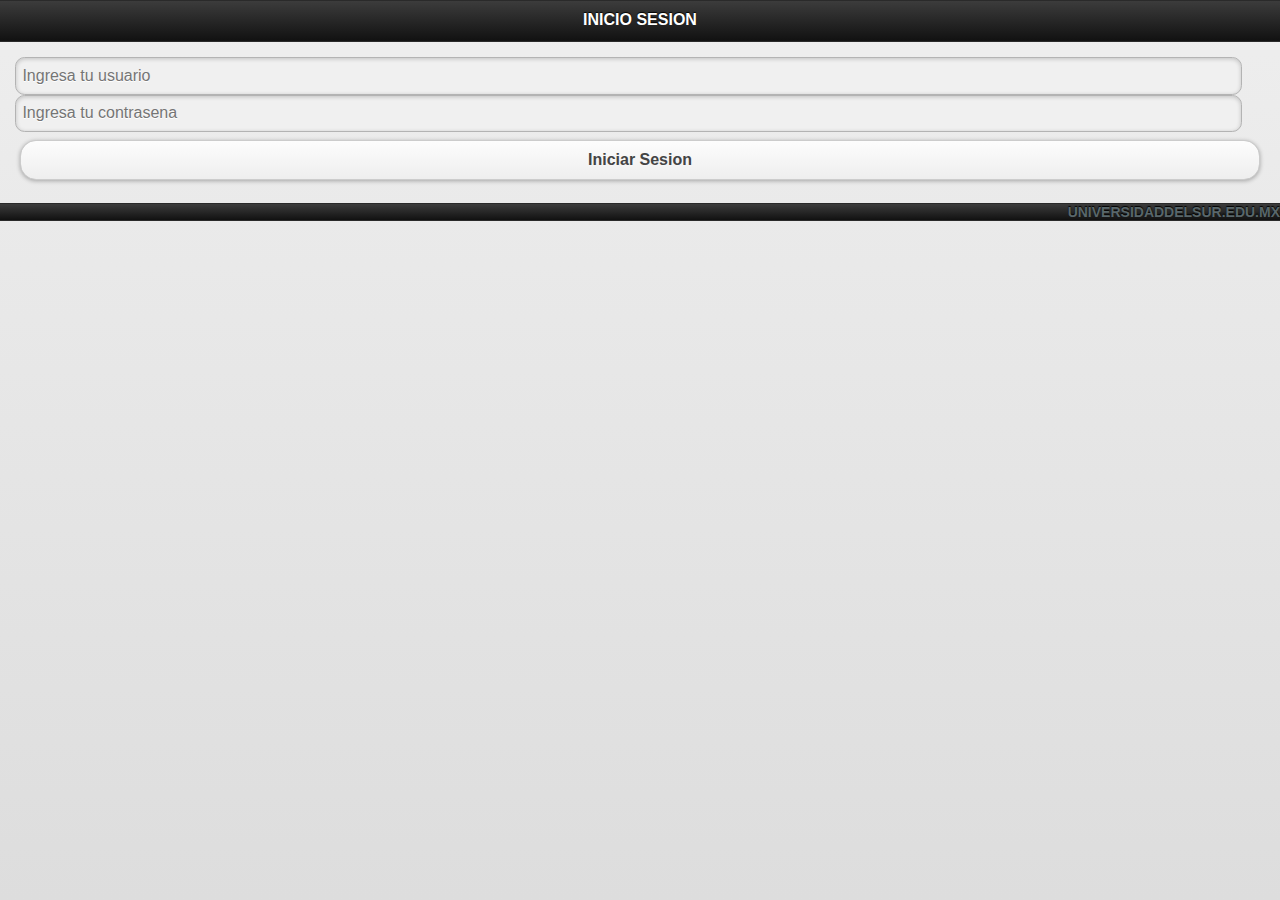
<file: login.html>
<!DOCTYPE html> 
<html>
<head>
<meta charset="utf-8">
<title>AppUs| Login</title>
<link href="css/style.css" rel='stylesheet' type='text/css'/>
<link href="jquery-mobile/jquery.mobile.theme-1.0.min.css" rel="stylesheet" type="text/css"/>
<link href="jquery-mobile/jquery.mobile.structure-1.0.min.css" rel="stylesheet" type="text/css"/>
<script src="jquery-mobile/jquery-1.6.4.min.js" type="text/javascript"></script>
<script src="jquery-mobile/jquery.mobile-1.0.min.js" type="text/javascript"></script>
 
		<script src="js/sh.js"></script>
<script>
$(document).ready( function(){

$("#btn_enviar").click(function(){
	$.mobile.showPageLoadingMsg("a", "Cargando");
			
enviaMD5() 
var  formData = $("#login").serialize(); //Name value Pair
   $.ajax({
	   
         type: 'POST',
            dataType: 'json',
            url:'servidor/validacion.php',
            data: formData,
	   
        }).done(function(respuesta){
	   	if(respuesta.mensaje == "ok"){
			$.mobile.showPageLoadingMsg('hide');
			
	   		window.localStorage["iduser"] =respuesta.idalumno;
			
			
			
			
			window.location.href = 'http://187.188.173.10/appus/principal.html';
			//$(location).href('http://187.188.173.10/appus/inicio.html')
		}
	   else{
		   $.mobile.showPageLoadingMsg('hide');
			
	   	alert("Error de login");
        // alert(respuesta.mensaje + "\nGenerado en: ")
	   }
          //$("#mensaje").html(respuesta.mensaje);
        });

});


function enviaMD5(hash) 
			{	
				var pass = document.forms["login"].elements["password"].value;
				//alert(pass);
				document.forms["login"].elements["md5"].value = hex_sha1(pass);
                var convertido=hex_sha1(pass);
                //alert(convertido);
				//document.forms["login"].elements["pass"].value = "";
				document.forms["login"].elements["md5"].value = convertido;
			}
			
})
</script>

</head> 
<body> 

<div data-role="page" id="page">
	<div data-role="header">
		<h1>INICIO SESION</h1>
	</div>
	<div data-role="content">	
		
        <form action="#" id="login">
							  	<input type="text" name="usuario" placeholder="Ingresa tu usuario" required/>
							  	<input type="password" name="password" placeholder="Ingresa tu contrasena" required/>
							  	<input type="hidden" name="md5" value="" />
								<input type="button" id="btn_enviar" value="Iniciar Sesion">
						  </form>
        
        	
	</div>
	<div data-role="footer">
		<div class="copy-right">
							<p>universidaddelsur.edu.mx</p>
						</div>
	</div>
</div>



</body>
</html>
</file>
<file: css/style.css>
/*A Design by W3layouts
Author: W3layout
Author URL: http://w3layouts.com
License: Creative Commons Attribution 3.0 Unported
License URL: http://creativecommons.org/licenses/by/3.0/
*/
/* reset */
html,body,div,span,applet,object,iframe,h1,h2,h3,h4,h5,h6,p,blockquote,pre,a,abbr,acronym,address,big,cite,code,del,dfn,em,img,ins,kbd,q,s,samp,small,strike,strong,sub,sup,tt,var,b,u,i,dl,dt,dd,ol,nav ul,nav li,fieldset,form,label,legend,table,caption,tbody,tfoot,thead,tr,th,td,article,aside,canvas,details,embed,figure,figcaption,footer,header,hgroup,menu,nav,output,ruby,section,summary,time,mark,audio,video{margin:0;padding:0;border:0;font-size:100%;font:inherit;vertical-align:baseline;}
article, aside, details, figcaption, figure,footer, header, hgroup, menu, nav, section {display: block;}
ol,ul{list-style:none;margin:0px;padding:0px;}
blockquote,q{quotes:none;}
blockquote:before,blockquote:after,q:before,q:after{content:'';content:none;}
table{border-collapse:collapse;border-spacing:0;}
/* start editing from here */
a{text-decoration:none;}
.txt-rt{text-align:right;}/* text align right */
.txt-lt{text-align:left;}/* text align left */
.txt-center{text-align:center;}/* text align center */
.float-rt{float:right;}/* float right */
.float-lt{float:left;}/* float left */
.clear{clear:both;}/* clear float */
.pos-relative{position:relative;}/* Position Relative */
.pos-absolute{position:absolute;}/* Position Absolute */
.vertical-base{	vertical-align:baseline;}/* vertical align baseline */
.vertical-top{	vertical-align:top;}/* vertical align top */
.underline{	padding-bottom:5px;	border-bottom: 1px solid #eee; margin:0 0 20px 0;}/* Add 5px bottom padding and a underline */
nav.vertical ul li{	display:block;}/* vertical menu */
nav.horizontal ul li{	display: inline-block;}/* horizontal menu */
img{max-width:100%;}
html, body{
	font-family:Helvetica, Arial, sans-serif;
    font-size: 100%;
  	 background: #CBD6DF;
}
body a{
	transition:0.5s all;
	-webkit-transition:0.5s all;
	-moz-transition:0.5s all;
	-o-transition:0.5s all;
	-ms-transition:0.5s all;
}
/*----container----*/
.container{
	width:90%;
}
/*--- 4-col-grids ----*/
.main{
	margin:2em 0;
}
/*-----profile-----*/
.profile{
	background:#FFF;
	border-radius: 0.2em;
	-webkit-border-radius: 0.2em;
	-moz-border-radius: 0.2em;
	-o-border-radius: 0.2em;
	-ms-border-radius: 0.2em;
	position:relative;
}
.profile-head{
	background:#88355f;
	background-size:100% 100%;
	min-height:120px;
}
.profile-head a span{
	width: 125px;
	height: 125px;
	display: inline-block;
	background: url(../images/profile-pic.png) no-repeat 0px 0px;
	position: absolute;
	left: 33%;
}
.profile-info{
	padding:2em;
}
.profile-info h2 a{
	color: #59676B;
	font-size: 1.6em;
	padding: 0.5em 0 0.1em;
	margin: 0;
	display: block;
}
.profile-info h2 a:hover{
	text-decoration:none;
	color:#78C8E6;
}
.profile-info span{
	color:#BDBDBD;
	font-size:0.875em;
}
/*---//profile-----*/
/*----pie-chart----*/
.pie-chart{
	margin-top: 1.2em;
	background: #FFF;
}
.up-load-stats{
	background:#FFF;
}
.chart{
	text-align: center;
}
.chart h4{
	position: absolute;
	top: 0.95em;
	right: 38%;
	font-size: 3.6em;
	color: #59676B;
	display: inline-block;
}
.chart h4 span{
	color:#59676B;
	display:block;
	font-size:0.3em;
}
.diagram{
	position:relative;
}
.chart canvas{
	display: block;
	margin: -0.5em auto 1em;
	position: relative;
}
.chart_list{
	text-align:center;
}
.chart_list li{
	display:block;
}
.chart_list li a{
	display: block;
	color: #FFF;
	font-size:0.875em;	
	padding:4px 0;
	-webkit-transition: all 0.5s ease-in-out;
	-moz-transition: all 0.5s ease-in-out;
	-o-transition: all 0.5s ease-in-out;
	transition: all 0.5s ease-in-out;
}
.chart_list li a:hover{
	text-decoration:none;
}
.up-load-stats h4{
	color:#596873;
}
/*----*/
.chart_list{
	border-top:1px solid #F4F4F4;
}
.chart_list ul{
	padding: 1.5em 0em 1em;
}
.chart_list li span{
	width:12px;
	height:12px;
	display:inline-block;
	float:left;
	margin: 0.3em 0.5em 0 0;
}
.chart_list li label{
	float:right;
}
.chart_list li span.color1{
	background:#78C8E6;
}
.chart_list li span.color2{
	background:#00CC0A;
}
.chart_list li span.color3{
	background:#FFE349;
}
.chart_list li span.color4{
	background:#FF895B;
}
.chart_list li span.color5{
	background:#7C94BE;
}
/*--- pie-chrt-head ----*/
.pie-chrt-head{
	text-align:center;
}
.pie-chrt-head h2{
	background: #78C8E6;
	padding: 0.7em;
	color: #FFF;
	font-size: 1.3em;
	margin: 0;
	border-bottom: 3px solid #6EB7D2;
	margin-bottom: 1.3em;
}
.chart_list{
	padding:0 1em 1em;
}
.chart_list li{
	color: #59676B;
	font-size: 1em;
	padding: 0.3em 0;
}
.chart_list li label{
	color:#B3B3B3;
	font-weight:100;
}
/*----- status ----*/
.status{
	background:#FFF;
	border-radius: 0.2em;
	-webkit-border-radius: 0.2em;
	-moz-border-radius: 0.2em;
	-o-border-radius: 0.2em;
	-ms-border-radius: 0.2em;
	padding-bottom: 2em;
	margin-top: 1.3em;
}
.status-head h3{
	background: #FFAE00;
	padding: 1em;
	border-bottom: 3px solid #EBA000;
	color: #FFF;
	margin: 0;
	padding: 0.7em;
	font-size: 1.3em;
	border-top-left-radius: 0.2em
	 border-top-right-radius:0.2em
	 -webkit-border-top-left-radius:0.2em
	 -moz-border-top-right-radius:0.2em
	 -o-border-top-left-radius:0.2em
	 border-top-right-radius:0.2em;
}
/*---- drop-dwon-option-menu -----*/
.option-menu{
	margin:2em 0;
}
.dropcontainer {
	position:relative;
	font-size: 16px;
	color: #777;
	} 
.trigger {
	color: #777;
	padding: 1em;
	font-size: 16px;
	width: 100%;
	background: #fff url(../images/down.png) 98% center no-repeat;
	display: block;
	border: 1px solid #ccc;
	-webkit-box-sizing: border-box;
	-moz-box-sizing: border-box;
	box-sizing: border-box;
	-webkit-transition: all 0.5s ease;
	-moz-transition: all 0.5s ease;
	-o-transition: all 0.5s ease;
	transition: all 0.5s ease;
	border-radius: 0.2em;
	-webkit-border-radius: 0.2em;
	-moz-border-radius: 0.2em;
	-o-border-radius: 0.2em;
	-ms-border-radius: 0.2em;
	}
.trigger:hover {
	color: #FFF;
	background: #78C8E6 url(../images/top.png) 98% center no-repeat;
	text-decoration:none;
	}
.activetrigger {
	color: #59676B;
	padding:1em;
	font-size: 16px;
	width: 100%;
	background: #f5f5f5 url(../images/down.png) 98% center no-repeat;
	display: block;
	border: 1px solid #ccc;
	-webkit-box-sizing: border-box;
	-moz-box-sizing: border-box;
	box-sizing: border-box;
	text-decoration:none;
	}
.activetrigger:hover {
	background: #f5f5f5 url(../images/top.png) 98% center no-repeat;
	color: #777;
	}
.activetrigger:active {
	background: #f5f5f5 url(../images/down.png) 98% center no-repeat;
	color: #777;
	}
.dropcontainer ul {
	margin:0;
	padding:0;
	font-size: 16px;
	border: 1px solid #ccc;
	border-top: none;
	background: #fff;
	list-style-type: none;
	margin: 0;
	width: 100%;
	z-index: 100;
	-webkit-box-sizing: border-box;
	-moz-box-sizing: border-box;
	box-sizing: border-box;
	border-radius: 0.2em;
	-webkit-border-radius: 0.2em;
	-moz-border-radius: 0.2em;
	-o-border-radius: 0.2em;
	-ms-border-radius: 0.2em;
	}
.dropcontainer ul li {
	padding: 5px;
	-webkit-transition: all 0.5s ease; 
	-moz-transition: all 0.5s ease; 
	-o-transition: all 0.5s ease; 
	transition: all 0.5s ease;
	}
.dropdownvisible li a{
	color: #B3B3B3;
	padding: 0.7em 0.5em;
	display: block;
}
.dropcontainer ul li:hover{
		background: #78C8E6;
		outline: none;
		color:#FFF;
	}
.dropcontainer ul li a:hover,.dropcontainer ul li:hover a{
	color:#FFF;
	text-decoration:none;
}
.dropcontainer ul li:first-child {
	display: none;
	}

.dropcontainer ul li:last-child {
	border-bottom: none;
	}

.dropdownhidden {
	display: none;
	}

.dropdownvisible {
	height: auto;
	}

/*---- drop-dwon-option-menu -----*/
/*---- social-icons ------*/
.social-icons ul li{
	display:inline-block;
}
.social-icons ul li a span{
	width:52px;
	height:47px;
	display:inline-block;
	background:url(../images/social-icons.png) no-repeat 0px 0px;
}
.social-icons ul{
	margin:0;
	padding:0;
}
.social-icons ul li{
	margin-right: 0.999em;
}
.social-icons ul li:nth-child(4){
	margin:0;
}
.social-icons ul li a.fa span{
	background-position:0px 0px;
}
.social-icons ul li a.gp span{
	background-position: -56px 0px;
}
.social-icons ul li a.tw span{
	background-position: -112px 0px;
}
.social-icons ul li a.db span{
	background-position: -169px 0px;
}
.social-icons ul li a{
	display:block;
}
/*---- col-3----*/
.to-day{
	margin-top:1.5em;
}
.to-day{
	padding-bottom: 3em;
	background:#FF895B;
	border-radius:0.2em;
	-webkit-border-radius:0.2em;
	-ms-border-radius:0.2em;
	-o-border-radius:0.2em;
	-ms-border-radius:0.2em;
}
.to-day h3{
	margin:0;
	background:#E97E55;
	padding:1em;
	color:#FFF;
	font-size:1.3em;
	border-radius:0.2em;
	-webkit-border-radius:0.2em;
	-ms-border-radius:0.2em;
	-o-border-radius:0.2em;
	-ms-border-radius:0.2em;
}
.to-day h1{
	font-size: 12em;
	color: #FFF;
	padding: 0px;
	margin: 0;
}
.to-day span{
	color:#FFf;
	font-size:1.3em;
	padding:0;
	margin:0;
}
/*----calender----*/
div.calender {
	margin: 2.2em 0;
	border-radius:0.2em;
	-webkit-border-radius:0.2em;
	-ms-border-radius:0.2em;
	-o-border-radius:0.2em;
	-ms-border-radius:0.2em;
	background: #fff;
}
.supercal {
	width:100%;
}
.supercal .supercal-header {
	display: block;
	text-align: center;
	position: relative;
	background: #F9F9F9;
	padding: 1em;
	border-radius:0.2em;
	-webkit-border-radius:0.2em;
	-ms-border-radius:0.2em;
	-o-border-radius:0.2em;
	-ms-border-radius:0.2em;
	font-size: 0.9em;
}
.supercal .supercal-header .prev-month {
	display:none;
}
.supercal .supercal-header .next-month {
	display:none;
}
.supercal-month {
	position: relative;
	z-index: 0;
	overflow: hidden;
}
.supercal table {
	width: 100%;
	table-layout: fixed;
	background: #fff;
	padding: 10px;
}
.supercal td {
	cursor: pointer;
}
.supercal td:hover {
	background: #59676B !important;
	color: #fff;
}
.supercal td.month-prev, .supercal td.month-next {
	color: #B3B3B3;
}
.supercal td.selected {
	background: #78C8E6;
	color: #fff;
	font-weight: normal;
}
.supercal td.today {
	font-weight: bold;
}
/* Footer */
.supercal .supercal-footer {
	display:none;
}
.supercal .supercal-footer span.supercal-input {
	display: table-cell;
	width: 100%;
	cursor: default;
}
span.month{
	color:#59676B;
	font-size:1.5em;
	text-transform:uppercase;
}
.supercal-month table tr:nth-child(1){
	color: #FF895B;
	font-size: 0.875em;
	font-weight: normal;
	text-transform:uppercase;
}
.supercal-month table tr th{
	padding:10px;
	text-align:center;
}
.supercal-month table tr td{
	text-align: center;
	color: #59676B;
	font-weight: bold;
	font-size: 0.875em;
	padding: 0.5em;
}
/*---- socail-btn-col1 ------*/
.socail-btn-col1 ul{
	margin:0;
	padding:0;
}
.socail-btn-col1 ul li{
	display:block;
	padding:0;
	margin:0;
}
.socail-btn-col1 ul li input[type="button"]{
	width: 100%;
	padding: 0.8em;
	margin-bottom: 1.3em;
	text-transform: uppercase;
	font-size: 1.1em;
	outline:none;
	transition:0.5s all;
	-webkit-transition:0.5s all;
	-moz-transition:0.5s all;
	-o-transition:0.5s all;
	-ms-transition:0.5s all;
	cursor:pointer;
}
.socail-btn-col1 ul li input[type="button"].face-btn{
	background: url(../images/facebook.png) no-repeat 16px 13px #5E76B3;
	border: 1px solid #5E76B3;
	color: #FFF;
	border-bottom: 3px solid #485E95;
	border-radius: 0.2em;
}
.socail-btn-col1 ul li input[type="button"].face-btn:hover{
	background: url(../images/facebook.png) no-repeat 16px 13px #5E76B3;
	border: 1px solid #485E95;
	border-bottom: 3px solid #5E76B3;
}
/*---*/
.socail-btn-col1 ul li input[type="button"].twi-btn{
	background: url(../images/twiiter.png) no-repeat 16px 13px #78C8E6;
	border: 1px solid #78C8E6;
	color: #FFF;
	border-bottom: 3px solid #6EB7D2;
	border-radius: 0.2em;
}
.socail-btn-col1 ul li input[type="button"].twi-btn:hover{
	background: url(../images/twiiter.png) no-repeat 16px 13px #78C8E6;
	border: 1px solid #6EB7D2;
	border-bottom: 3px solid #78C8E6;
}
/*---- subscribe-form ----*/
.subscribe-form{
	background:#FFF;
	border-radius:0.2em;
	-webkit-border-radius:0.2em;
	-ms-border-radius:0.2em;
	-o-border-radius:0.2em;
	-ms-border-radius:0.2em;
}
.subscribe-form h4{
	background: #F9F9F9;
	padding: 1em;
	color: #59676B;
	text-align: center;
	text-transform: uppercase;
	font-size: 1.2em;
	margin: 0;
	border-bottom:2px solid #F1F1F1;
	border-top-left-radius:0.2em;
	border-top-right-radius:0.2em;
	-webkit-border-top-left-radius:0.2em;
	-webkit-border-top-right-radius:0.2em;
	-o-border-top-left-radius:0.2em;
	-o-border-top-right-radius:0.2em;
	-ms-border-top-left-radius:0.2em;
	-ms-border-top-right-radius:0.2em;
	-moz-border-top-left-radius:0.2em;
	-moz-border-top-right-radius:0.2em;
}
.subscribe-form form{
	background: #FFf;
	padding: 1em 1.2em 1.5em;
}
.subscribe-form input[type="text"],.subscribe-form input[type="password"]{
	background: #F4F4F4;
	border: 1px solid #F4F4F4;
	width: 100%;
	padding: 0.9em 0;
	font-size: 0.875em;
	margin-bottom: 0.8em;
	text-align: center;
	border-radius: 0.2em;
	-webkit-border-radius: 0.2em;
	-ms-border-radius: 0.2em;
	-o-border-radius: 0.2em;
	-ms-border-radius: 0.2em;
	outline: none;
	transition: border-color 0.4s;
	-webkit-transition: border-color 0.4s;
	-moz-transition: border-color 0.4s;
	-ms-transition: border-color 0.4s;
	-o-transition: border-color 0.4s;
}
.subscribe-form input[type="text"]:hover,.subscribe-form input[type="password"]:hover{
	border-color:#70D572; 
}
.subscribe-form input[type="submit"]{
	background:#70D572;
	color:#FFF;
	padding:0.8em;
	border:1px solid #70D572;
	outline:none;
	width:100%;
	margin-top:0.5em;
	border-radius:0.2em;
	-webkit-border-radius:0.2em;
	-ms-border-radius:0.2em;
	-o-border-radius:0.2em;
	-ms-border-radius:0.2em;
	border-bottom:3px solid #60BA62;
	transition:0.5s all;
	-webkit-transition:0.5s all;
	-moz-transition:0.5s all;
	-o-transition:0.5s all;
	-ms-transition:0.5s all;
	outline:none;
	cursor:pointer;
}
.subscribe-form input[type="submit"]:hover{
	border:1px solid #60BA62;
	border-bottom:3px solid #70D572;
}
/*----//subscribe-form ----*/
/*----login-form ----*/
.login-form{
	background:#FFF;
	margin:2.2em 0;
	border-radius:0.2em;
	-webkit-border-radius:0.2em;
	-ms-border-radius:0.2em;
	-o-border-radius:0.2em;
	-ms-border-radius:0.2em;
}
.login-form h4{
	background: #F9F9F9;
	padding: 1em;
	color: #59676B;
	text-align: center;
	text-transform: uppercase;
	font-size: 1.2em;
	margin: 0;
	border-bottom:2px solid #F1F1F1;
	border-top-left-radius:0.2em;
	border-top-right-radius:0.2em;
	-webkit-border-top-left-radius:0.2em;
	-webkit-border-top-right-radius:0.2em;
	-o-border-top-left-radius:0.2em;
	-o-border-top-right-radius:0.2em;
	-ms-border-top-left-radius:0.2em;
	-ms-border-top-right-radius:0.2em;
	-moz-border-top-left-radius:0.2em;
	-moz-border-top-right-radius:0.2em;
}
.login-form form{
	background: #88355f;
	padding: 1em 1.2em 1.5em;
}
.login-form input[type="text"],.login-form input[type="password"]{
	background: #F4F4F4;
	border: 1px solid #F4F4F4;
	width:100%;
	padding: 0.9em 0;
	font-size: 0.875em;
	margin-bottom: 0.8em;
	text-align: center;
	border-radius: 0.2em;
	-webkit-border-radius: 0.2em;
	-ms-border-radius: 0.2em;
	-o-border-radius: 0.2em;
	-ms-border-radius: 0.2em;
	outline: none;
	transition: border-color 0.4s;
	-webkit-transition: border-color 0.4s;
	-moz-transition: border-color 0.4s;
	-ms-transition: border-color 0.4s;
	-o-transition: border-color 0.4s;
}
.login-form input[type="text"]:hover,.login-form input[type="password"]:hover{
	border-color:#78C8E6; 
}
.login-form input[type="submit"]{
	background:#78C8E6;
	color:#FFF;
	padding:0.8em;
	border:1px solid #78C8E6;
	outline:none;
	width:100%;
	margin-top:0.5em;
	border-radius:0.2em;
	-webkit-border-radius:0.2em;
	-ms-border-radius:0.2em;
	-o-border-radius:0.2em;
	-ms-border-radius:0.2em;
	border-bottom:3px solid #6EB7D2;
	transition:0.5s all;
	-webkit-transition:0.5s all;
	-moz-transition:0.5s all;
	-o-transition:0.5s all;
	-ms-transition:0.5s all;
	outline:none;
	cursor:pointer;
}
.login-form input[type="submit"]:hover{
	border:1px solid #6EB7D2;
	border-bottom:3px solid #78C8E6;
}
/*----//login-form ----*/
/*---- socail-btn-col2 ------*/
.socail-btn-col2 ul{
	margin:0;
	padding:0;
}
.socail-btn-col2 ul li{
	display:block;
	padding:0;
	margin:0;
}
.socail-btn-col2 ul li input[type="button"]{
	width: 100%;
	padding: 0.8em;
	margin-bottom: 1.3em;
	text-transform: uppercase;
	font-size: 1.1em;
	outline:none;
	transition:0.5s all;
	-webkit-transition:0.5s all;
	-moz-transition:0.5s all;
	-o-transition:0.5s all;
	-ms-transition:0.5s all;
	cursor:pointer;
}
.socail-btn-col2 ul li input[type="button"].gl-btn{
	background: url(../images/googlepluse.png) no-repeat 16px 10px #DD4B39;
	border: 1px solid #DD4B39;
	color: #FFF;
	border-bottom: 3px solid #B93E2E;
	border-radius: 0.2em;
}
.socail-btn-col2 ul li input[type="button"].gl-btn:hover{
	background: url(../images/googlepluse.png) no-repeat 16px 10px #DD4B39;
	border: 1px solid #B93E2E;
	border-bottom: 3px solid #DD4B39;
}
/*---*/
.socail-btn-col2 ul li input[type="button"].drib-btn{
	background:url(../images/dribbble.png) no-repeat 16px 10px#F26797;
	border: 1px solid #F26797;
	color: #FFF;
	border-bottom: 3px solid #D25B85;
	border-radius: 0.2em;
}
.socail-btn-col2 ul li input[type="button"].drib-btn:hover{
	background:url(../images/dribbble.png) no-repeat 16px 10px#F26797;
	border: 1px solid #D25B85;
	border-bottom: 3px solid #F26797;
}
/*---- copy-right ----*/
.copy-right{
	text-align:right;
}
.copy-right p{
	color:#59676B;
	font-size:0.875em;
	text-transform:uppercase;
}
.copy-right p a{
	color:#FF895B;
}
.copy-right p a:hover{
	text-decoration:none;
	color:#78C8E6;
}
/*-----grid-system---*/
.container{
	width:90%;
	margin:0 auto;
}
.text-center{
	text-align:center;
}
.col-md-1,.col-md-2,.col-md-3,.col-md-4,.col-md-5,.col-md-6,.col-md-7,.col-md-8  {
	width: 100%;
}
.col-md-1, .col-md-2, .col-md-3, .col-md-4, .col-md-5, .col-md-6, .col-md-7, .col-md-8, .col-md-9, .col-md-10, .col-md-11, .col-md-12 {
	float: none;
}
.col-xs-1, .col-sm-1, .col-md-1, .col-lg-1, .col-xs-2, .col-sm-2, .col-md-2, .col-lg-2, .col-xs-3, .col-sm-3, .col-md-3, .col-lg-3, .col-xs-4, .col-sm-4, .col-md-4, .col-lg-4, .col-xs-5, .col-sm-5, .col-md-5, .col-lg-5, .col-xs-6, .col-sm-6, .col-md-6, .col-lg-6, .col-xs-7, .col-sm-7, .col-md-7, .col-lg-7, .col-xs-8, .col-sm-8, .col-md-8, .col-lg-8, .col-xs-9, .col-sm-9, .col-md-9, .col-lg-9, .col-xs-10, .col-sm-10, .col-md-10, .col-lg-10, .col-xs-11, .col-sm-11, .col-md-11, .col-lg-11, .col-xs-12, .col-sm-12, .col-md-12, .col-lg-12 {
	position: relative;
	min-height: 1px;
	padding-left:0px;
	padding-right:0px;
}
.col-xs-4 {
	width: 33.33333333%;
}
.col-xs-1, .col-xs-2, .col-xs-3, .col-xs-4, .col-xs-5, .col-xs-6, .col-xs-7, .col-xs-8, .col-xs-9, .col-xs-10, .col-xs-11, .col-xs-12 {
	float: left;
}
</file>
